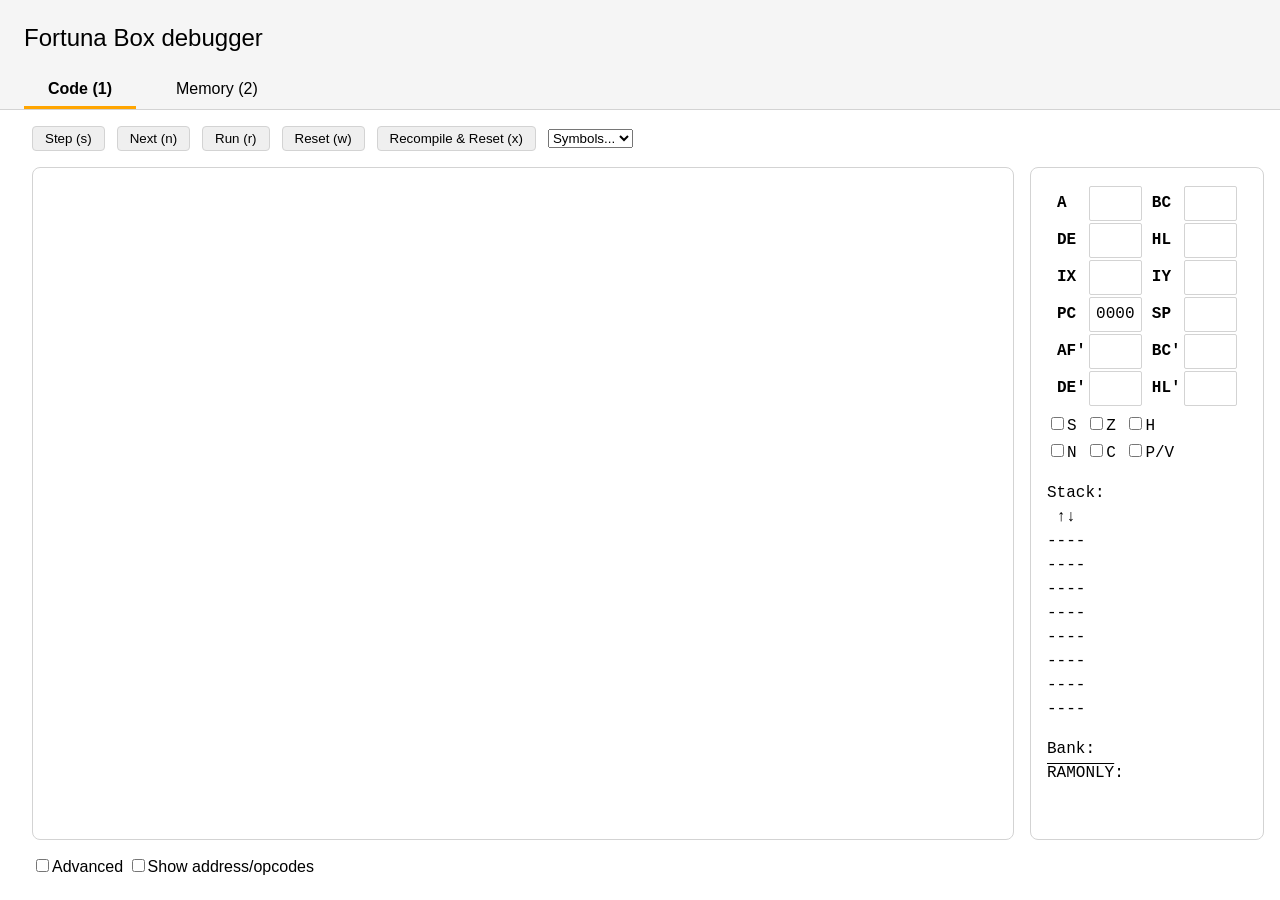
<file: debugger-web/index.html>
<!DOCTYPE html>
<html lang="en">
<head>
    <meta charset="utf-8" />
    <meta http-equiv="x-ua-compatible" content="ie=edge" />
    <meta name="viewport" content="width=device-width, initial-scale=1" />

    <title>Fortuna Box debugger</title>
    <link rel="stylesheet" href="main.css" />
    <!-- <link rel="icon" href="images/favicon.png" /> -->

    <link rel="preconnect" href="https://fonts.googleapis.com">
    <link rel="preconnect" href="https://fonts.gstatic.com" crossorigin>
    <link href="https://fonts.googleapis.com/css2?family=Inconsolata&family=REM&display=swap" rel="stylesheet">
</head>

<body>
    <!-- HEADERS -->

    <div class="header">
        <h2 class="title">Fortuna Box debugger</h2>
    
        <div class="error" id="error" onclick="this.style.display = 'none';"></div>
    
        <div class="tabs">
            <div class="tab tab-selected" id="tab-code" onclick="tabSelect('code')">Code (1)</div>
            <div class="tab" id="tab-memory" onclick="tabSelect('memory')">Memory (2)</div>
            <!-- <div class="tab" id="tab-selftest" onclick="tabSelect('selftest')">Self-test (3)</div> -->
        </div>
    </div>

    <!-- CODE -->

    <div id="code" class="code">
        <div class="buttons">
            <!-- <button type="button" id="step" onclick="simpleStep()">Simple Step</button> -->
            <button type="button" id="step" onclick="step()">Step (s)</button>
            <button type="button" id="next" onclick="next()">Next (n)</button>
            <button type="button" id="run" onclick="debugRun()">Run (r)</button>
            <button type="button" id="step" onclick="reset()">Reset (w)</button>
            <button type="button" id="step" onclick="recompileAndReset()">Recompile & Reset (x)</button>
            <select id="symbols" onchange="goToAddress(this.value)">
                <option>Symbols...</option>
            </select>
            <div class="running" id="running" style="display: none;">Running...</div>
        </div>
        <div class="code-area">
            <div id="code-debug" class="code-debug">
                <!-- use: code-line -->
            </div>
            <div class="registers">
                <table>
                    <tr><td class="reg-name">A</td><td id="reg-af" class="register"></td><td class="reg-name">BC</td><td id="reg-bc" class="register"></td></tr>
                    <tr><td class="reg-name">DE</td><td id="reg-de" class="register"></td><td class="reg-name">HL</td><td id="reg-hl" class="register"></td></tr>
                    <tr><td class="reg-name">IX</td><td id="reg-ix" class="register"></td><td class="reg-name">IY</td><td id="reg-iy" class="register"></td></tr>
                    <tr><td class="reg-name">PC</td><td id="reg-pc" class="register">0000</td><td class="reg-name">SP</td><td id="reg-sp" class="register"></td></tr>
                    <tr><td class="reg-name">AF'</td><td id="reg-afx" class="register"></td><td class="reg-name">BC'</td><td id="reg-bcx" class="register"></td></tr>
                    <tr><td class="reg-name">DE'</td><td id="reg-dex" class="register"></td><td class="reg-name">HL'</td><td id="reg-hlx" class="register"></td></tr>
                </table>
                <div>
                    <input type="checkbox" id="flag-s" onclick="return false;">S
                    <input type="checkbox" id="flag-z" onclick="return false;">Z
                    <input type="checkbox" id="flag-h" onclick="return false;">H
                </div>
                <div>
                    <input type="checkbox" id="flag-n" onclick="return false;">N
                    <input type="checkbox" id="flag-c" onclick="return false;">C
                    <input type="checkbox" id="flag-pv" onclick="return false;">P/V
                </div>
                <div style="margin-top: 16px;">Stack:</div>
                <div>&nbsp;&ShortUpArrow;&ShortDownArrow;</div>
                <div id="stack-0">----</div>
                <div id="stack-1">----</div>
                <div id="stack-2">----</div>
                <div id="stack-3">----</div>
                <div id="stack-4">----</div>
                <div id="stack-5">----</div>
                <div id="stack-6">----</div>
                <div id="stack-7">----</div>
                <div style="margin-top: 16px;">Bank: <span id="bank"></span></div>
                <div><span style="text-decoration: overline;">RAMONLY</span>: <span id="ramonly"></span></div>
            </div>
        </div>
        <div>
            <input type="checkbox" onclick="advancedChecked(this);">Advanced</input>
            <input type="checkbox" id="show-address" onclick="showAddressChecked(this);">Show address/opcodes</input>
        </div>
        
        <div class="advanced" style="display: none;" id="advancedText">
            <div class="buttons">
                <button type="button" id="step" onclick="advancedStepCycle();">Single cycle</button>
                <button type="button" id="next" onclick="e('advanced-body').innerHTML = '';">Clear</button>
                <button type="button" onclick="clearROM(false);">Clear ROM</button>
                <button type="button" onclick="clearROM(true);">Fill ROM</button>
            </div>
            <div class="advanced-text">
                <table class="advanced-table">
                    <thead>
                        <tr><th>#</th><th>ADDR</th><th>DATA</th><th>M1</th><th>IORQ</th><th>BUSAK</th><th>WAIT</th><th>INT</th><th>WR</th><th>RD</th><th>MREQ</th></tr>
                    </thead>
                    <tbody id="advanced-body"></tbody>
                </table>
            </div>
        </div>
    </div>

    <!-- MEMORY -->

    <div id="memory" class="memory" style="display: none;">
        <div class="memory-header">
            <div class="page" ondblclick="updatePage()">Page: <span id="memory-page">0x00</span></div>
            <button type="button" id="step" onclick="memoryChangePage(-1);">&lt;&lt;</button>
            <button type="button" id="next" onclick="memoryChangePage(1);">&gt;&gt;</button>
        </div>
        <div class="memory-array">
            <table id="memory-holder">
                <thead>
                    <tr><th class="memory-head"></th><th>_0</th><th>_1</th><th>_2</th><th>_3</th><th>_4</th><th>_5</th><th>_6</th><th>_7</th><th>_8</th><th>_9</th><th>_A</th><th>_B</th><th>_C</th><th>_D</th><th>_E</th><th>_F</th><th></th></tr>
                </thead>
                <tbody id="memory-body">
                </tbody>
            </table>
        </div>
    </div>

    <!-- SELF-TEST -->

    <div id="selftest" class="selftest" style="display: none;">
        <button onclick="runSelfTest()">Run self-test</button>
        <div class="selftest-results" id="selftest-results" style="selftest-results"></div>
    </div>

    <script src="debugger.js"></script>
</body>
</html>
</file>
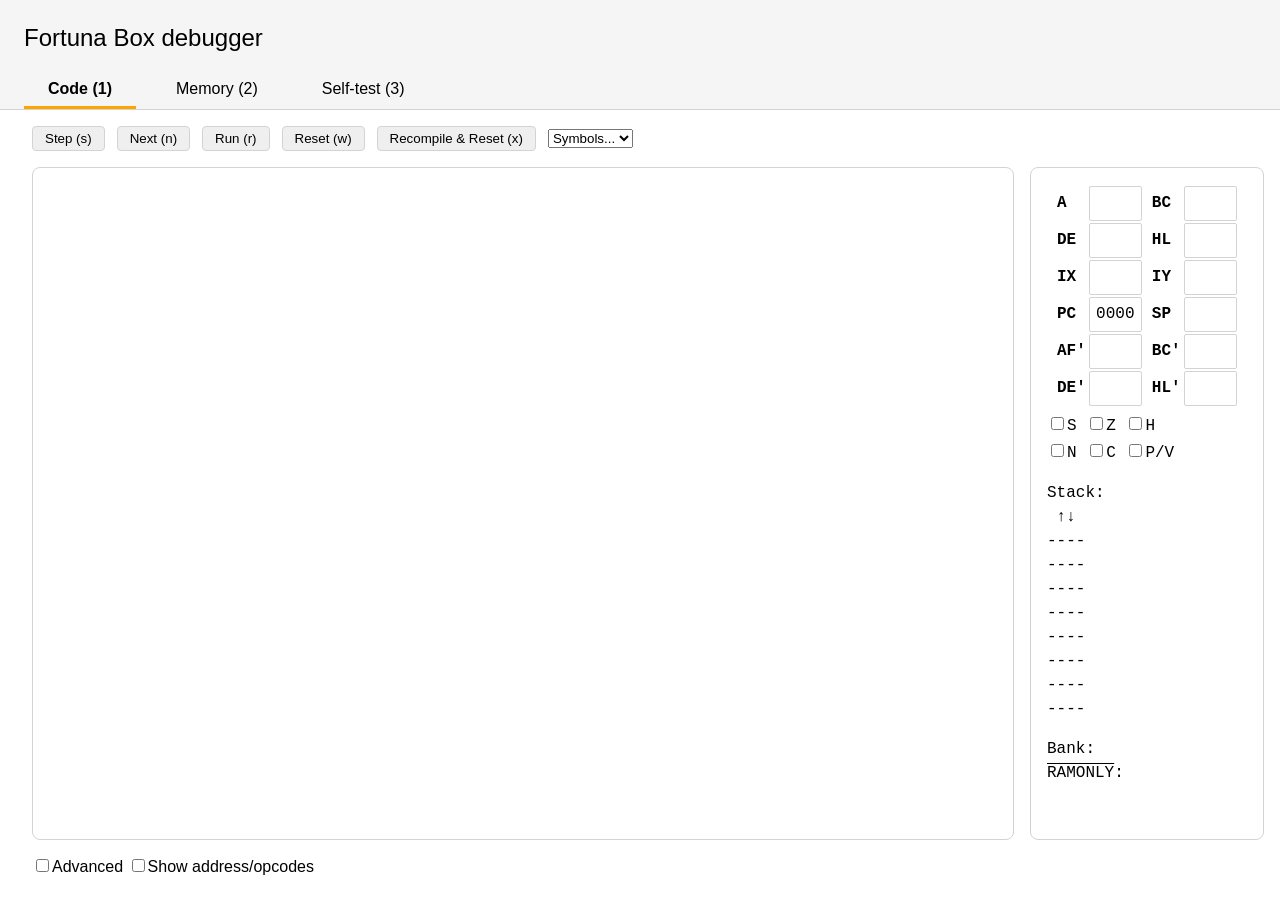
<file: debugger/index.html>
<!DOCTYPE html>
<html lang="en">
<head>
    <meta charset="utf-8" />
    <meta http-equiv="x-ua-compatible" content="ie=edge" />
    <meta name="viewport" content="width=device-width, initial-scale=1" />

    <title>Fortuna Box debugger</title>
    <link rel="stylesheet" href="main.css" />
    <!-- <link rel="icon" href="images/favicon.png" /> -->

    <link rel="preconnect" href="https://fonts.googleapis.com">
    <link rel="preconnect" href="https://fonts.gstatic.com" crossorigin>
    <link href="https://fonts.googleapis.com/css2?family=Inconsolata&family=REM&display=swap" rel="stylesheet">
</head>

<body>
    <!-- HEADERS -->

    <div class="header">
        <h2 class="title">Fortuna Box debugger</h2>
    
        <div class="error" id="error" onclick="this.style.display = 'none';"></div>
    
        <div class="tabs">
            <div class="tab tab-selected" id="tab-code" onclick="tabSelect('code')">Code (1)</div>
            <div class="tab" id="tab-memory" onclick="tabSelect('memory')">Memory (2)</div>
            <div class="tab" id="tab-selftest" onclick="tabSelect('selftest')">Self-test (3)</div>
        </div>
    </div>

    <!-- CODE -->

    <div id="code" class="code">
        <div class="buttons">
            <!-- <button type="button" id="step" onclick="simpleStep()">Simple Step</button> -->
            <button type="button" id="step" onclick="step()">Step (s)</button>
            <button type="button" id="next" onclick="next()">Next (n)</button>
            <button type="button" id="run" onclick="debugRun()">Run (r)</button>
            <button type="button" id="step" onclick="reset()">Reset (w)</button>
            <button type="button" id="step" onclick="recompileAndReset()">Recompile & Reset (x)</button>
            <select id="symbols" onchange="goToAddress(this.value)">
                <option>Symbols...</option>
            </select>
            <div class="running" id="running" style="display: none;">Running...</div>
        </div>
        <div class="code-area">
            <div id="code-debug" class="code-debug">
                <!-- use: code-line -->
            </div>
            <div class="registers">
                <table>
                    <tr><td class="reg-name">A</td><td id="reg-af" class="register"></td><td class="reg-name">BC</td><td id="reg-bc" class="register"></td></tr>
                    <tr><td class="reg-name">DE</td><td id="reg-de" class="register"></td><td class="reg-name">HL</td><td id="reg-hl" class="register"></td></tr>
                    <tr><td class="reg-name">IX</td><td id="reg-ix" class="register"></td><td class="reg-name">IY</td><td id="reg-iy" class="register"></td></tr>
                    <tr><td class="reg-name">PC</td><td id="reg-pc" class="register">0000</td><td class="reg-name">SP</td><td id="reg-sp" class="register"></td></tr>
                    <tr><td class="reg-name">AF'</td><td id="reg-afx" class="register"></td><td class="reg-name">BC'</td><td id="reg-bcx" class="register"></td></tr>
                    <tr><td class="reg-name">DE'</td><td id="reg-dex" class="register"></td><td class="reg-name">HL'</td><td id="reg-hlx" class="register"></td></tr>
                </table>
                <div>
                    <input type="checkbox" id="flag-s" onclick="return false;">S
                    <input type="checkbox" id="flag-z" onclick="return false;">Z
                    <input type="checkbox" id="flag-h" onclick="return false;">H
                </div>
                <div>
                    <input type="checkbox" id="flag-n" onclick="return false;">N
                    <input type="checkbox" id="flag-c" onclick="return false;">C
                    <input type="checkbox" id="flag-pv" onclick="return false;">P/V
                </div>
                <div style="margin-top: 16px;">Stack:</div>
                <div>&nbsp;&ShortUpArrow;&ShortDownArrow;</div>
                <div id="stack-0">----</div>
                <div id="stack-1">----</div>
                <div id="stack-2">----</div>
                <div id="stack-3">----</div>
                <div id="stack-4">----</div>
                <div id="stack-5">----</div>
                <div id="stack-6">----</div>
                <div id="stack-7">----</div>
                <div style="margin-top: 16px;">Bank: <span id="bank"></span></div>
                <div><span style="text-decoration: overline;">RAMONLY</span>: <span id="ramonly"></span></div>
            </div>
        </div>
        <div>
            <input type="checkbox" onclick="advancedChecked(this);">Advanced</input>
            <input type="checkbox" id="show-address" onclick="showAddressChecked(this);">Show address/opcodes</input>
        </div>
        
        <div class="advanced" style="display: none;" id="advancedText">
            <div class="buttons">
                <button type="button" id="step" onclick="advancedStepCycle();">Single cycle</button>
                <button type="button" id="next" onclick="e('advanced-body').innerHTML = '';">Clear</button>
                <button type="button" onclick="clearROM(false);">Clear ROM</button>
                <button type="button" onclick="clearROM(true);">Fill ROM</button>
            </div>
            <div class="advanced-text">
                <table class="advanced-table">
                    <thead>
                        <tr><th>#</th><th>ADDR</th><th>DATA</th><th>M1</th><th>IORQ</th><th>BUSAK</th><th>WAIT</th><th>INT</th><th>WR</th><th>RD</th><th>MREQ</th></tr>
                    </thead>
                    <tbody id="advanced-body"></tbody>
                </table>
            </div>
        </div>
    </div>

    <!-- MEMORY -->

    <div id="memory" class="memory" style="display: none;">
        <div class="memory-header">
            <div class="page" ondblclick="updatePage()">Page: <span id="memory-page">0x00</span></div>
            <button type="button" id="step" onclick="memoryChangePage(-1);">&lt;&lt;</button>
            <button type="button" id="next" onclick="memoryChangePage(1);">&gt;&gt;</button>
        </div>
        <div class="memory-array">
            <table id="memory-holder">
                <thead>
                    <tr><th class="memory-head"></th><th>_0</th><th>_1</th><th>_2</th><th>_3</th><th>_4</th><th>_5</th><th>_6</th><th>_7</th><th>_8</th><th>_9</th><th>_A</th><th>_B</th><th>_C</th><th>_D</th><th>_E</th><th>_F</th><th></th></tr>
                </thead>
                <tbody id="memory-body">
                </tbody>
            </table>
        </div>
    </div>

    <!-- SELF-TEST -->

    <div id="selftest" class="selftest" style="display: none;">
        <button onclick="runSelfTest()">Run self-test</button>
        <div class="selftest-results" id="selftest-results" style="selftest-results"></div>
    </div>

    <script src="debugger.js"></script>
</body>
</html>
</file>
<file: debugger-web/main.css>
/*
 * GLOBAL
 */

:root {
    --display-line-header: inline-block;
}

body {
    /* font-family: 'REM', sans-serif; */
    font-family: -apple-system,BlinkMacSystemFont,"Segoe UI","Noto Sans",Helvetica,Arial,sans-serif,"Apple Color Emoji","Segoe UI Emoji";
    font-size: 16px;
    margin: 0;
}

.header {
    background-color: #f5f5f5;
    padding-top: 24px;
    padding-left: 24px;
    border-bottom: 1px lightgray solid;
}

.title {
    margin-top: 0;
    font-weight: normal;
}

.executing {
    cursor: wait !important;
}

button {
    font-family: -apple-system,BlinkMacSystemFont,"Segoe UI","Noto Sans",Helvetica,Arial,sans-serif,"Apple Color Emoji","Segoe UI Emoji";
    padding: 4px 12px;
    border: 1px lightgray solid;
    border-radius: 4px;
    cursor: pointer;
}

button :active {
    background-color: lightgray;
}

.error {
    color: white;
    background: darkred;
    border: 4px red solid;
    margin-bottom: 16px;
    min-height: 50px;
    padding: 6px;
    font-size: 18px;
    cursor: pointer;
    display: none;
}

@keyframes spin { 
    100% { 
        transform:rotate(360deg); 
        transform-origin: 50% 55%;
    }
}

.tabs {
    display: flex;
    gap: 16px;
}

.tab {
    padding: 8px 24px;
    cursor: pointer;
}

.tab-selected {border-bottom: 3px orange solid;font-weight: bold;}


/*
 * CODE
 */

.code {
    display: flex;
    min-height: calc(100vh - 150px);
    flex-direction: column;
    padding-top: 16px;
    margin-left: 32px;
    gap: 16px;
}

.buttons {
    display: flex;
    align-items: center;
    gap: 12px;
}

.running {
    color: red;
    font-weight: bold;
    font-size: large;
    animation: blinker 1s linear infinite;
}

@keyframes blinker { to { opacity: 0; } }

.code-area {
    display: flex;
    flex-grow: 1;
}

.code-debug {
    flex-grow: 1;
    padding: 6px;
    overflow-y: auto;
    overflow-x: clip;
    font-family: ui-monospace,SFMono-Regular,SF Mono,Menlo,Consolas,Liberation Mono,monospace !important;
    border: 1px lightgray solid;
    border-radius: 8px;
    margin-right: 16px;
    max-height: calc(100vh - 240px);
}

.code-source-line {}

.advanced {
    flex-grow: 1;
    padding: 6px;
    overflow-y: auto;
    overflow-x: clip;
    font-family: ui-monospace,SFMono-Regular,SF Mono,Menlo,Consolas,Liberation Mono,monospace !important;
    border: 1px lightgray solid;
    border-radius: 8px;
    margin-right: 16px;
    flex-direction: column;
    align-items: flex-start;
    gap: 8px;
    max-height: 250px;
}

.bkp-area {
    min-width: 20px;
    cursor: pointer;
    margin-right: 6px;
    margin-left: -10px;
    background-color: aliceblue;
}

.bkp {
    background-color: red;
}

/*
 * CODE (advanced)
 */

.advanced-table {
    border-collapse: collapse;
}

.advanced-table th, .advanced-table td {
    border: 1px lightgray solid;
    padding: 1px 5px;
}

.advanced-table td {
    text-align: right;
}

.advanced-table tr:nth-child(even){background-color: #f2f2f2;}

.advanced-text {
    overflow-y: auto;
    width: 100%;
}

.code-line {
    white-space: pre;
    min-height: 22px;
    padding-left: 10px;
    display: flex;
    flex-direction: row;
}

.code-line-header {
    color: darkgray;
    display: var(--display-line-header);
}

.code-line-filename {
    font-weight: bold;
    color: white;
    background-color: brown;
    display: inline-block;
    padding: 2px 24px;
    margin-bottom: 8px;
}

.code-line-comment {
    color: forestgreen;
    font-style: italic;
}

.code-line-pc {
    background-color: yellow;
}

.registers {
    min-width: 200px;
    font-family: ui-monospace,SFMono-Regular,SF Mono,Menlo,Consolas,Liberation Mono,monospace !important;
    margin-right: 16px;
    border: 1px lightgray solid;
    padding: 16px;
    border-radius: 8px;
    display: flex;
    flex-direction: column;
    align-items: start;
    gap: 6px;
}

.register {
    padding: 6px;
    white-space: nowrap;
    border: 1px lightgray solid;
    border-radius: 2px;
    text-align: center;
    min-width: 39px;
    height: 21px;
}

.reg-name {
    font-weight: bold;
    padding-left: 8px;
}

.reg-high {
    display: inline-block;
    padding-right: 3px;
}

/*
 * MEMORY
 */

.memory {
    flex-direction: column;
    padding: 32px;
}

.memory-header {
    display: flex;
    gap: 8px;
    align-items: baseline;
    margin-bottom: 16px;
}

.page {
}

.memory-array {
    font-family: ui-monospace,SFMono-Regular,SF Mono,Menlo,Consolas,Liberation Mono,monospace !important;
    margin-bottom: 1px;
    margin-right: 10px;
    border: 1px lightgray solid;
    width: 680px;
    height: 400px;
    padding: 16px;
    border-radius: 8px;
}

.memory-head {
    padding-bottom: 24px;
}

.memory-address {
    font-weight: bold;
    padding-right: 20px;
}

.memory-data {
    padding: 1px 3px;
}

.memory-data-7 {
    padding-right: 10px;
}

.memory-text {
    padding-left: 20px;
}

.memory-pc {
    background-color: lime;
}

/*
 * SELF-TEST
 */

.selftest {
    padding: 32px;
    flex-direction: column;
    align-items: baseline;
    gap: 18px;
}

.selftest-results {
    display: flex;
    flex-direction: column;
    font-family: ui-monospace,SFMono-Regular,SF Mono,Menlo,Consolas,Liberation Mono,monospace !important;
}

/*
 * DARK MODE
 */

@media (prefers-color-scheme: dark) {
    body {
        color: #ccc;
        background: #222222;
        color-scheme: dark;
    }

    .header {
        background-color: #333333;
    }

    .bkp-area {
        background-color: darkslategray;
    }

    .code-line-filename {
        background-color: darkred;
        color: white;
    }

    .code-line-pc {
        background: sienna;
    }

    .bkp {
        background-color: darkred;
    }

    .register {
        border-color: darkgray;
    }
}
</file>
<file: debugger/main.css>
/*
 * GLOBAL
 */

:root {
    --display-line-header: inline-block;
}

body {
    /* font-family: 'REM', sans-serif; */
    font-family: -apple-system,BlinkMacSystemFont,"Segoe UI","Noto Sans",Helvetica,Arial,sans-serif,"Apple Color Emoji","Segoe UI Emoji";
    font-size: 16px;
    margin: 0;
}

.header {
    background-color: #f5f5f5;
    padding-top: 24px;
    padding-left: 24px;
    border-bottom: 1px lightgray solid;
}

.title {
    margin-top: 0;
    font-weight: normal;
}

.executing {
    cursor: wait !important;
}

button {
    font-family: -apple-system,BlinkMacSystemFont,"Segoe UI","Noto Sans",Helvetica,Arial,sans-serif,"Apple Color Emoji","Segoe UI Emoji";
    padding: 4px 12px;
    border: 1px lightgray solid;
    border-radius: 4px;
    cursor: pointer;
}

button :active {
    background-color: lightgray;
}

.error {
    color: white;
    background: darkred;
    border: 4px red solid;
    margin-bottom: 16px;
    min-height: 50px;
    padding: 6px;
    font-size: 18px;
    cursor: pointer;
    display: none;
}

@keyframes spin { 
    100% { 
        transform:rotate(360deg); 
        transform-origin: 50% 55%;
    }
}

.tabs {
    display: flex;
    gap: 16px;
}

.tab {
    padding: 8px 24px;
    cursor: pointer;
}

.tab-selected {border-bottom: 3px orange solid;font-weight: bold;}


/*
 * CODE
 */

.code {
    display: flex;
    min-height: calc(100vh - 150px);
    flex-direction: column;
    padding-top: 16px;
    margin-left: 32px;
    gap: 16px;
}

.buttons {
    display: flex;
    align-items: center;
    gap: 12px;
}

.running {
    color: red;
    font-weight: bold;
    font-size: large;
    animation: blinker 1s linear infinite;
}

@keyframes blinker { to { opacity: 0; } }

.code-area {
    display: flex;
    flex-grow: 1;
}

.code-debug {
    flex-grow: 1;
    padding: 6px;
    overflow-y: auto;
    overflow-x: clip;
    font-family: ui-monospace,SFMono-Regular,SF Mono,Menlo,Consolas,Liberation Mono,monospace !important;
    border: 1px lightgray solid;
    border-radius: 8px;
    margin-right: 16px;
    max-height: calc(100vh - 240px);
}

.code-source-line {}

.advanced {
    flex-grow: 1;
    padding: 6px;
    overflow-y: auto;
    overflow-x: clip;
    font-family: ui-monospace,SFMono-Regular,SF Mono,Menlo,Consolas,Liberation Mono,monospace !important;
    border: 1px lightgray solid;
    border-radius: 8px;
    margin-right: 16px;
    flex-direction: column;
    align-items: flex-start;
    gap: 8px;
    max-height: 250px;
}

.bkp-area {
    min-width: 20px;
    cursor: pointer;
    margin-right: 6px;
    margin-left: -10px;
    background-color: aliceblue;
}

.bkp {
    background-color: red;
}

/*
 * CODE (advanced)
 */

.advanced-table {
    border-collapse: collapse;
}

.advanced-table th, .advanced-table td {
    border: 1px lightgray solid;
    padding: 1px 5px;
}

.advanced-table td {
    text-align: right;
}

.advanced-table tr:nth-child(even){background-color: #f2f2f2;}

.advanced-text {
    overflow-y: auto;
    width: 100%;
}

.code-line {
    white-space: pre;
    min-height: 22px;
    padding-left: 10px;
    display: flex;
    flex-direction: row;
}

.code-line-header {
    color: darkgray;
    display: var(--display-line-header);
}

.code-line-filename {
    font-weight: bold;
    color: white;
    background-color: brown;
    display: inline-block;
    padding: 2px 24px;
    margin-bottom: 8px;
}

.code-line-comment {
    color: forestgreen;
    font-style: italic;
}

.code-line-pc {
    background-color: yellow;
}

.registers {
    min-width: 200px;
    font-family: ui-monospace,SFMono-Regular,SF Mono,Menlo,Consolas,Liberation Mono,monospace !important;
    margin-right: 16px;
    border: 1px lightgray solid;
    padding: 16px;
    border-radius: 8px;
    display: flex;
    flex-direction: column;
    align-items: start;
    gap: 6px;
}

.register {
    padding: 6px;
    white-space: nowrap;
    border: 1px lightgray solid;
    border-radius: 2px;
    text-align: center;
    min-width: 39px;
    height: 21px;
}

.reg-name {
    font-weight: bold;
    padding-left: 8px;
}

.reg-high {
    display: inline-block;
    padding-right: 3px;
}

/*
 * MEMORY
 */

.memory {
    flex-direction: column;
    padding: 32px;
}

.memory-header {
    display: flex;
    gap: 8px;
    align-items: baseline;
    margin-bottom: 16px;
}

.page {
}

.memory-array {
    font-family: ui-monospace,SFMono-Regular,SF Mono,Menlo,Consolas,Liberation Mono,monospace !important;
    margin-bottom: 1px;
    margin-right: 10px;
    border: 1px lightgray solid;
    width: 680px;
    height: 400px;
    padding: 16px;
    border-radius: 8px;
}

.memory-head {
    padding-bottom: 24px;
}

.memory-address {
    font-weight: bold;
    padding-right: 20px;
}

.memory-data {
    padding: 1px 3px;
}

.memory-data-7 {
    padding-right: 10px;
}

.memory-text {
    padding-left: 20px;
}

.memory-pc {
    background-color: lime;
}

/*
 * SELF-TEST
 */

.selftest {
    padding: 32px;
    flex-direction: column;
    align-items: baseline;
    gap: 18px;
}

.selftest-results {
    display: flex;
    flex-direction: column;
    font-family: ui-monospace,SFMono-Regular,SF Mono,Menlo,Consolas,Liberation Mono,monospace !important;
}

/*
 * DARK MODE
 */

@media (prefers-color-scheme: dark) {
    body {
        color: #ccc;
        background: #222222;
        color-scheme: dark;
    }

    .header {
        background-color: #333333;
    }

    .bkp-area {
        background-color: darkslategray;
    }

    .code-line-filename {
        background-color: darkred;
        color: white;
    }

    .code-line-pc {
        background: sienna;
    }

    .bkp {
        background-color: darkred;
    }

    .register {
        border-color: darkgray;
    }
}
</file>
